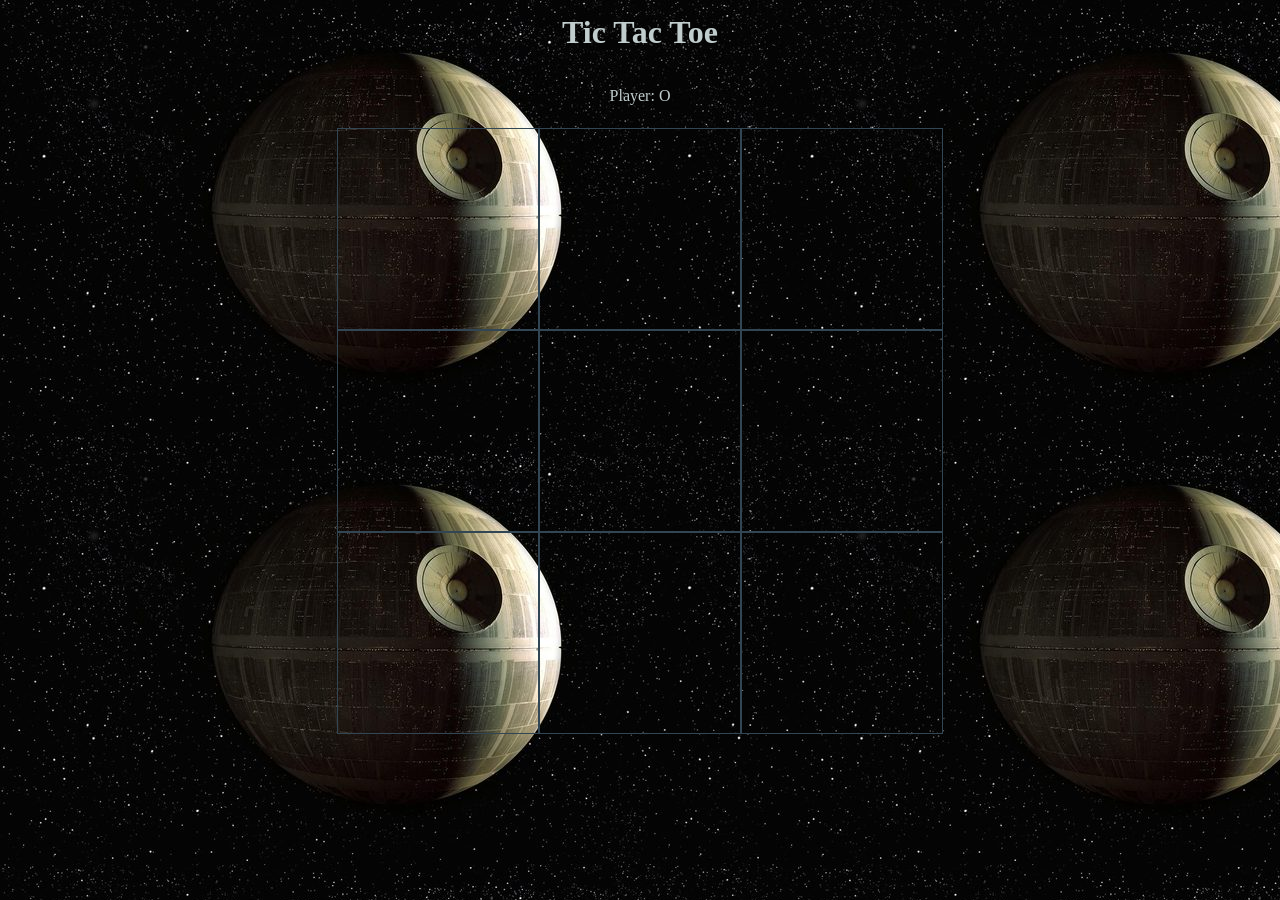
<file: index.html>
<!DOCTYPE html>
<html>
<head>
  <meta charset="utf-8">
  <title>Tic Tac Toe</title>
  <link rel="stylesheet" href="tic-tac-toe.css">
  <link rel="shortcut icon" href="favicon.ico" id="favicon" />
</head>
<body id="body">

  <h1>Tic Tac Toe</h1>

  <p id="dashboard"></p>

  <div id="grid" class="grid"></div>

  <script src="tic-tac-toe.js"></script>
</body>
</html>
</file>
<file: tic-tac-toe.css>
* {
  padding: 0;
  margin: 0;
  border: 0;
  line-height: 0;
  text-align: center;
  color: 	#C1CDCD;
}

body {
  background-image: url('img/death-star.png');
}

h1, p {
  margin-bottom: 2em;
  margin-top: 1em;
}

.grid {
  margin: 1em auto;
  width: 606px;
  height: 606px;
  /*200px for each div plus border;*/
}

.grid div {
  display: inline-block;
  width: 200px;
  height: 200px;
  border: 1px solid #324654;
}

.grid .x,
.grid .o {
  background-size: 160px 160px;
  background-position: center;
  background-repeat: no-repeat;
}

.grid .x {
  background-image: url("img/x.png");
}

.grid .o {
  background-image: url("img/o.png");
}

.game-over {
  color: #324654;
  font-size: 2em;
  padding-top: 200px;
  margin-bottom: 1em;
}

.reload {
  display: block;
  font-size: 1.2em;
  color: #ff0000;
}
</file>
